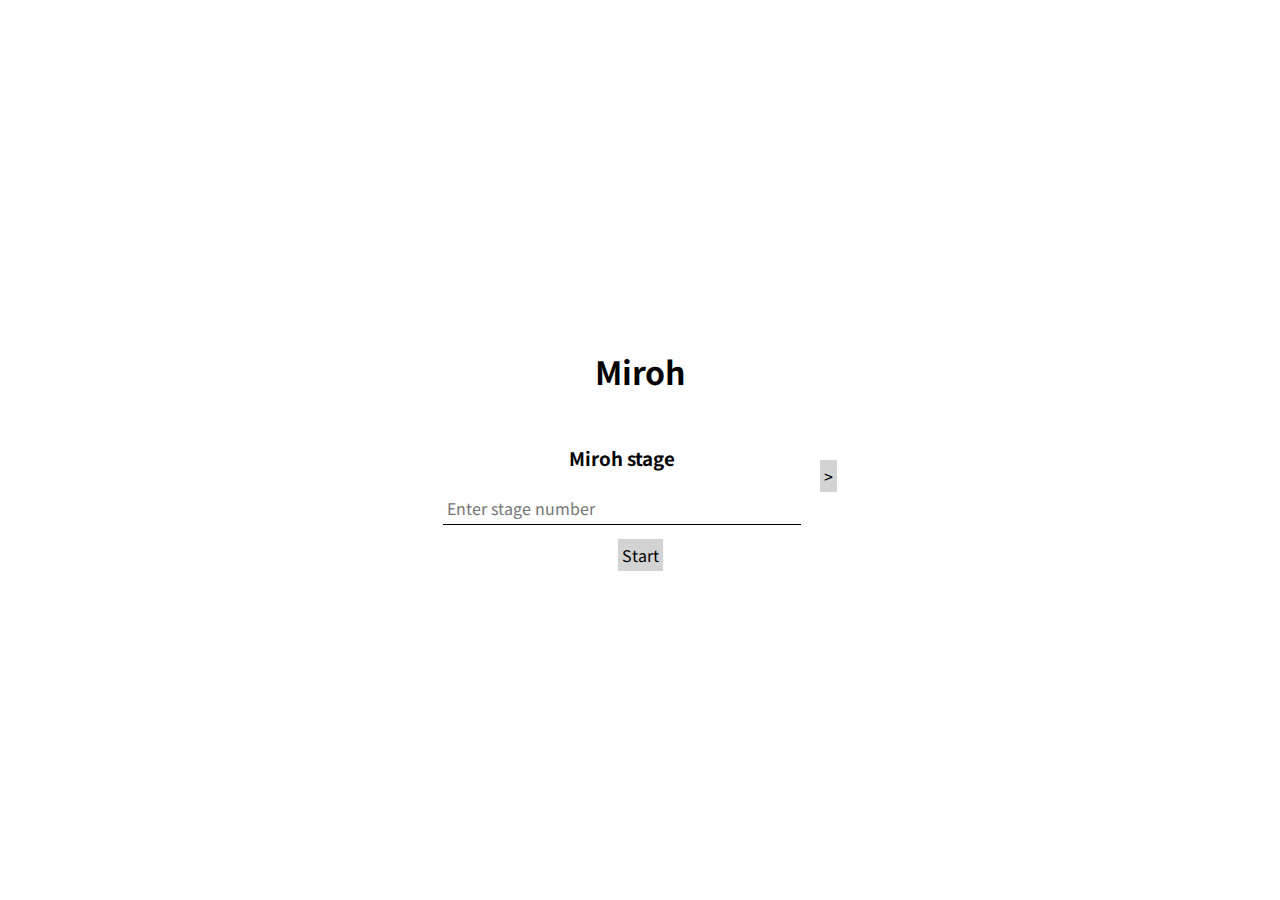
<file: index.html>
<!DOCTYPE html>
<html lang="en">

<head>
  <meta charset="UTF-8">
  <meta http-equiv="X-UA-Compatible" content="IE=edge">
  <meta name="viewport" content="width=device-width, initial-scale=1.0">
  <title>Miroh</title>
  <link rel="stylesheet" href="./css/global.css">
  <style>
    .stage-input-container {
      display: flex;
      justify-content: center;
      align-items: center;
      gap: 15px;
    }

    .stage-input-container>div {
      display: none;
      flex-direction: column;
      justify-content: center;
      align-items: center;
    }

    .stage-input-container .current {
      display: flex;
    }
  </style>
</head>

<body>
  <h1>Miroh</h1>
  <div class="stage-input-container">
    <div class="current">
      <h3>Miroh stage</h3>
      <input id="stage-number" placeholder="Enter stage number" />
    </div>
    <button class="toggle" onclick="toggleInput()">&gt;</button>
    <div>
      <h3>Custom stage</h3>
      <textarea id="custom-stage-data" rows="6" cols="20" placeholder="Enter custom stage data."></textarea>
      <br />
      <a href="./create.html">Create custom map</a>
    </div>
  </div>
  <button onclick="goStage()">Start</button>

  <script src="./js/game.js"></script>
  <script>
    const toggleButton = document.querySelector("button.toggle");

    function goStage() {
      const stage = document.getElementById("stage-number").value;
      const customStage = document.getElementById("custom-stage-data").value;

      if (stage) {
        if (Number(stage) > STAGE_COUNT) {
          alert(`Sorry. We have only ${STAGE_COUNT} stages.`);
        } else if (Number(stage) < 0) {
          alert("Please enter a number greater than 0.");
        } else {
          location.assign(`/game.html?stage=${stage}`);
        }
      } else if (customStage) {
        sessionStorage.setItem("custom-stage", customStage);
        location.assign("/game.html");
      } else {
        alert("Please enter stage number or\ncustom stage data.");
      }
    }

    function toggleInput() {
      const currentInput = document.querySelector(".stage-input-container .current");
      const otherInput = document.querySelector(".stage-input-container > div:not(.current)");

      otherInput.classList.add("current");
      currentInput.classList.remove("current");

      currentInput.querySelector("input, textarea").value = "";
      toggleButton.innerHTML = toggleButton.innerHTML === "&gt;" ? "&lt;" : "&gt;";
    }
  </script>
</body>

</html>
</file>
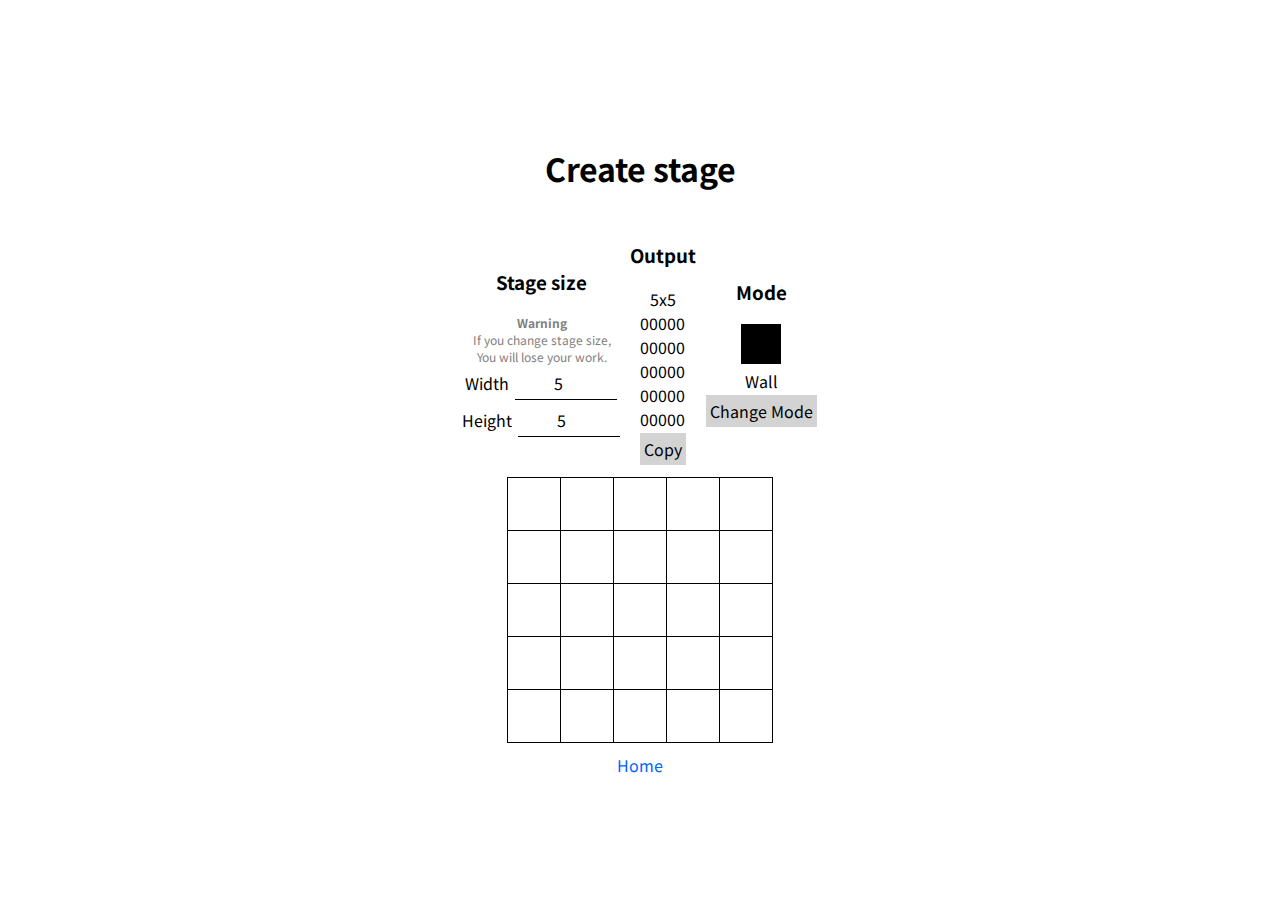
<file: create.html>
<!DOCTYPE html>
<html lang="en">

<head>
  <meta charset="UTF-8">
  <meta http-equiv="X-UA-Compatible" content="IE=edge">
  <meta name="viewport" content="width=device-width, initial-scale=1.0">
  <title>Create Miroh Map</title>
  <link rel="stylesheet" href="./css/global.css">
  <style>
    .stage-create-container {
      display: flex;
      justify-content: center;
      align-items: center;
      gap: 8px;
    }

    .stage-create-container div {
      text-align: center;
    }

    table {
      border-collapse: collapse;
    }

    td {
      width: 50px;
      height: 50px;
      border: 1px solid black;
    }

    .output {
      max-width: 400px;
      max-height: 400px;
      overflow: auto;
    }

    .current-mode {
      width: 40px;
      height: 40px;
      margin: 5px auto;
      background-color: black;
    }
  </style>
</head>

<body>
  <h1>Create stage</h1>
  <div class="stage-create-container">
    <div>
      <h3>Stage size</h3>
      <div style="color: gray; font-size: 12px">
        <b>Warning</b>
        <br />
        If you change stage size,<br />
        You will lose your work.
      </div>
      Width <input id="stage-width" placeholder="Width" type="number" min="2" max="50" value="5" />
      <br />
      Height <input id="stage-height" placeholder="Height" type="number" min="2" max="50" value="5" />
    </div>
    <div>
      <h3>Output</h3>
      <div class="size"></div>
      <div class="output"></div>
      <button id="copy-output">Copy</button>
    </div>
    <div>
      <h3>Mode</h3>
      <div class="current-mode"></div>
      <div class="current-mode-text">Wall</div>
      <button id="change-mode">Change Mode</button>
    </div>
  </div>
  <table></table>
  <a href="/">Home</a>

  <script src="./js/create.js"></script>
</body>

</html>
</file>
<file: css/global.css>
@import url("https://fonts.googleapis.com/css2?family=Noto+Sans+KR:wght@300&display=swap");

html,
body {
  margin: 0;
  font-family: "Noto Sans KR", sans-serif;
}

body {
  height: 100vh;
  display: flex;
  flex-direction: column;
  justify-content: center;
  align-items: center;
  gap: 10px;
}

a {
  color: rgb(0, 100, 255);
  text-decoration: none;
}

a:hover {
  text-decoration: underline;
}

button {
  all: unset;
  background-color: lightgray;
  border: 0;
  padding: 4px;
  margin: 2px;
  transition: all 0.2s;
}

button:hover {
  background-color: darkgray;
  box-shadow: 0 0 0 2px lightgray;
}

input {
  all: unset;
  border-bottom: 1px solid black;
  padding: 4px;
  margin: 2px;
  transition: all 0.2s;
}

input:hover {
  box-shadow: 0 2px 0 0 lightgray;
}

textarea {
  all: unset;
  border: 1px solid black;
  padding: 4px;
  margin: 2px;
  transition: all 0.2s;
}

textarea:hover {
  box-shadow: 0 0 0 2px lightgray;
}
</file>
